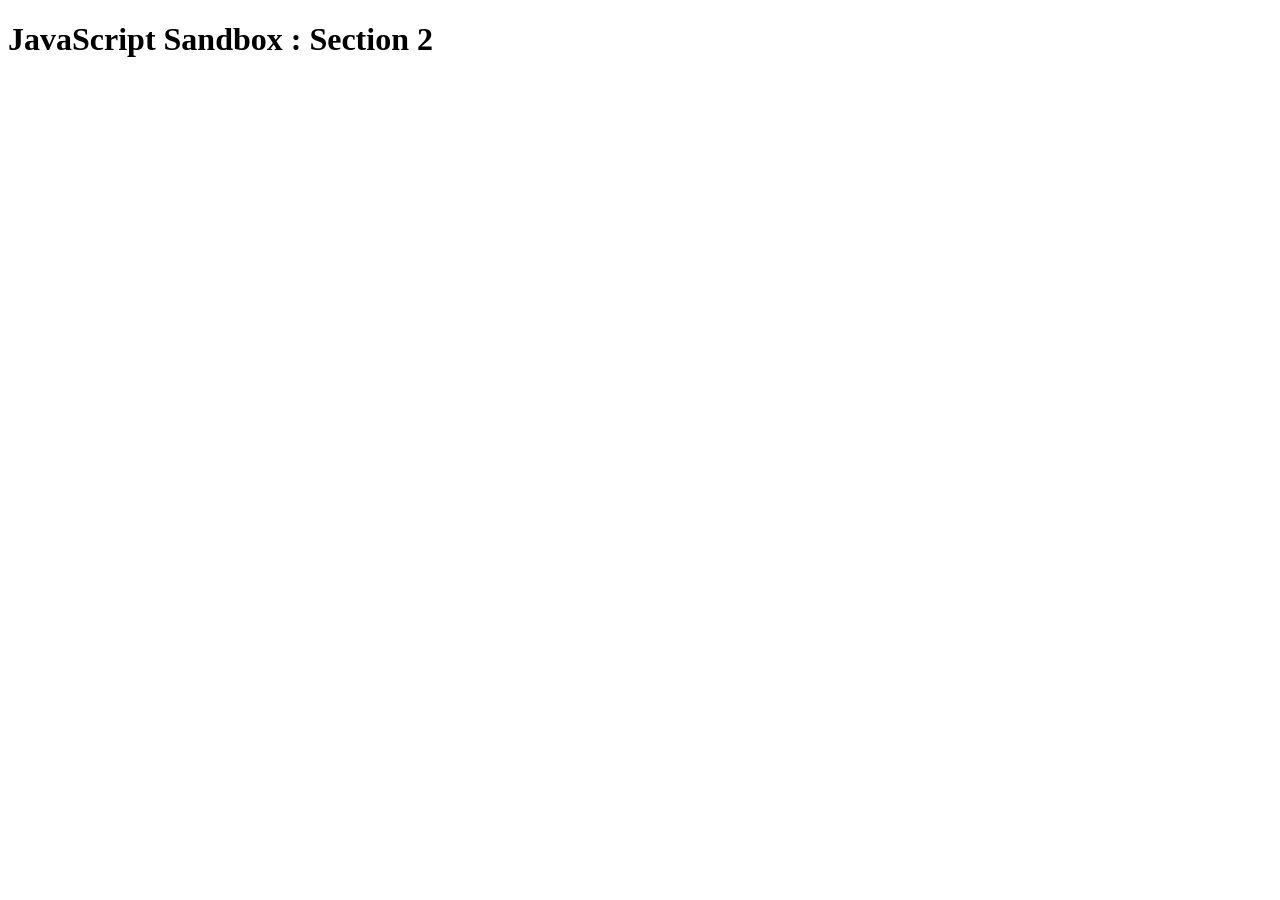
<file: JSBasics/index.html>
<!DOCTYPE html>
<html lang="en">
<head>
    <meta charset="UTF-8">
    <meta http-equiv="X-UA-Compatible" content="IE=edge">
    <meta name="viewport" content="width=device-width, initial-scale=1.0">
    <title>JavaScript Sandbox</title>
</head>
<body>
    <h1>JavaScript Sandbox : Section 2</h1>
    <!-- <script src="app.js"></script> -->
    <!-- <script src="datatypes.js"></script> -->
    <!-- <script src="typeConversion.js"></script> -->
    <!-- <script src="numbers_and_mathObjects.js"></script> -->
    <!-- <script src="strings.js"></script> -->
    <!-- <script src="template_Literals.js"></script> -->
    <!-- <script src="arrayMethods.js"></script> -->
    <!-- <script src="objectLiterals.js"></script> -->
    <!-- <script src="dates_times.js"></script> -->
    <!-- <script src="conditionals_operators.js"></script> -->
    <!-- <script src="switches.js"></script> -->
    <!-- <script src="functions.js"></script> -->
    <!-- <script src="loops.js"></script> -->
    <script src="windowObjects.js"></script>
</body>
</html>
</file>
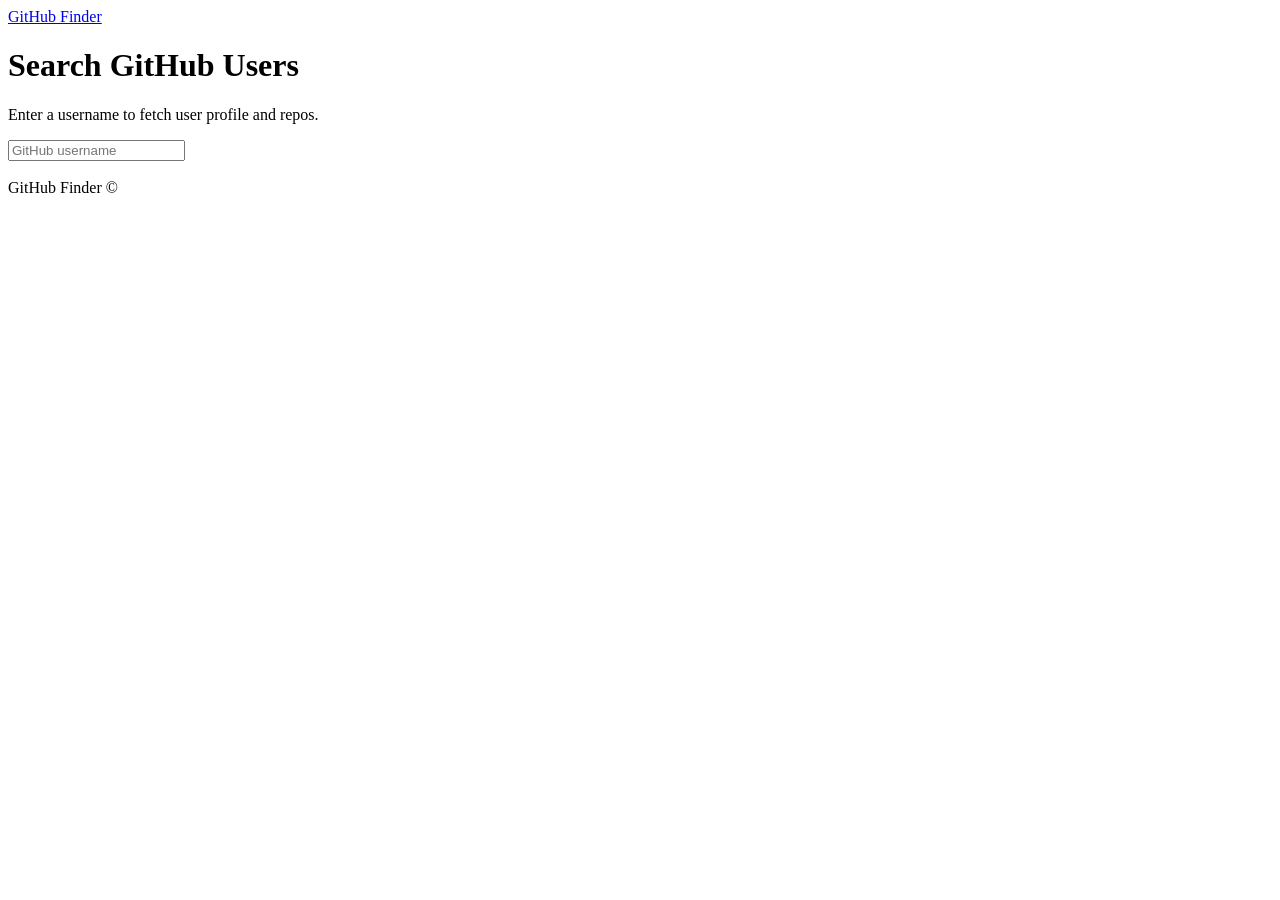
<file: Project-Github-User-Finder/index.html>
<!DOCTYPE html>
<html lang="en">
<head>
    <meta charset="UTF-8">
    <meta http-equiv="X-UA-Compatible" content="IE=edge">
    <meta name="viewport" content="width=device-width, initial-scale=1.0">
    <link rel="stylesheet" href="https://bootswatch.com/4/litera/bootstrap.min.css">    <title>Github User Finder</title>
</head>
<body>
    <nav class="navbar navbar-dark bg-primary mb-3">
        <div class="container">
            <a href="#" class="navbar-brand">GitHub Finder</a>
        </div>
    </nav>
    <div class="container searchContainer">
        <div class="search card card-body">
            <h1>Search GitHub Users</h1>
            <p class="lead">Enter a username to fetch user profile and repos.</p>
            <input type="text" id = "searchUser" class="form-control" placeholder="GitHub username">
        </div>
        <br>
        <div id="profile"></div>
    </div>

    <footer class="p-3 mt-5 text-center bg-light">GitHub Finder &copy;</footer>
    <script src="https://cdn.jsdelivr.net/npm/bootstrap@5.1.3/dist/js/bootstrap.bundle.min.js" integrity="sha384-ka7Sk0Gln4gmtz2MlQnikT1wXgYsOg+OMhuP+IlRH9sENBO0LRn5q+8nbTov4+1p" crossorigin="anonymous"></script>
    <script src="./github.js"></script>
    <script src="./ui.js"></script>
    <script src="app.js"></script>

</body>
</html>

<!-- Client ID -->
<!-- 352273adbb4731c546cb -->
<!-- changed: 214c15abfdd68bea0597 -->
<!-- Client secrets -->
<!-- 4884ccd09e550718218ef9c38d075d7be0aafa69 -->
<!-- changed : 71dd3853e51d4a530fe95b4053fe682a5296ee1f -->
</file>
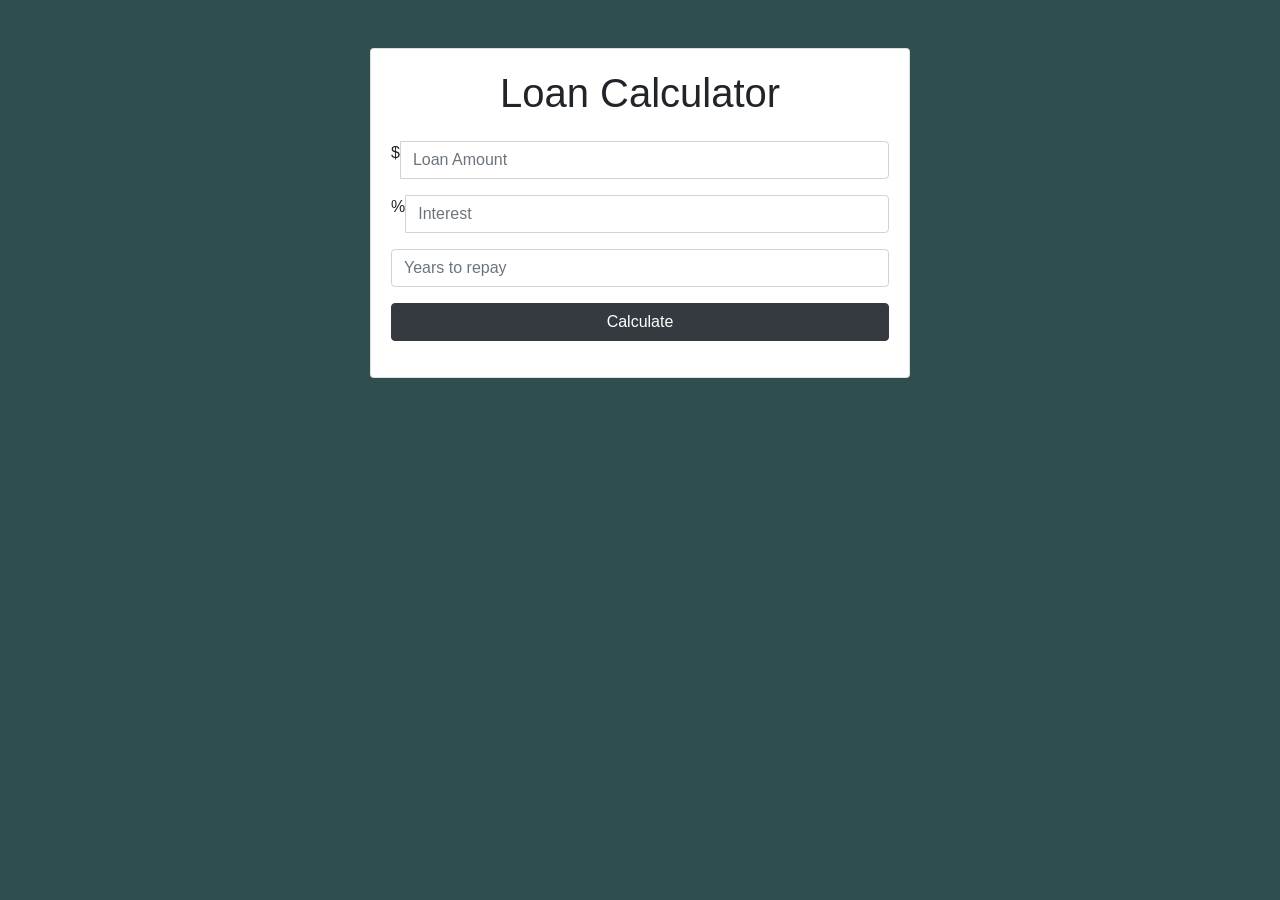
<file: Project-LoanCalculator/index.html>
<!Doctype html>
<html lang="en">
<head>
    <meta charset="utf-8">
    <meta name="viewport" content="width=device-width, initial-scale=1">
    <link rel="stylesheet" href="https://maxcdn.bootstrapcdn.com/bootstrap/4.0.0-beta.2/css/bootstrap.min.css" integrity="sha384-PsH8R72JQ3SOdhVi3uxftmaW6Vc51MKb0q5P2rRUpPvrszuE4W1povHYgTpBfshb" crossorigin="anonymous">
    <link rel="stylesheet" href="style.css">
    <title>Loan Calculator</title>
</head>
<body>
    <div class="container">
        <div class="row">
            <div class="col-md-6 mx-auto">
                <div class="card card-body text-center mt-5">
                    <h1 class="heading display-5 pb-3">Loan Calculator</h1>
                    <form id="loan-form">
                        <div class="form-group">
                            <div class="input-group">
                                <span class="input-group-addon">$</span>
                                <input type="number" class="form-control" id="amount" placeholder="Loan Amount">
                            </div>
                        </div>
                        <div class="form-group">
                            <div class="input-group">
                                <span class="input-group-addon">%</span>
                                <input type="number" class="form-control" id="interest" placeholder="Interest">
                            </div>
                        </div>
                        <div class="form-group">
                            <input type="number" class="form-control" id="years" placeholder="Years to repay">
                        </div>
                        <div class="form-group">
                            <input type="submit" value="Calculate" class="btn btn-dark btn-block">
                        </div>
                    </form>
                    <!-- Loader Here -->
                    <div id="loading">
                        <img src="./loading.gif" alt="">
                    </div>
                    <!-- Results -->
                    <div id="results" class="pt-4">
                        <h5>Results</h5>
                        <div class="form-group">
                            <div class="input-group">
                                <span class="input-group-addon">Monthly Payment</span>
                                <input type="number" class="form-control" id="monthly-payment" disabled>
                            </div>
                        </div>
                        <div class="form-group">
                            <div class="input-group">
                                <span class="input-group-addon">Total Payment</span>
                                <input type="number" class="form-control" id="total-payment" disabled>
                            </div>
                        </div>
                        <div class="form-group">
                            <div class="input-group">
                                <span class="input-group-addon">Total Interest</span>
                                <input type="number" class="form-control" id="total-interest" disabled>
                            </div>
                        </div>
                    </div>
                </div>
            </div>
        </div>
    </div>
    <script src="https://code.jquery.com/jquery-3.2.1.slim.min.js" integrity="sha384-KJ3o2DKtIkvYIK3UENzmM7KCkRr/rE9/Qpg6aAZGJwFDMVNA/GpGFF93hXpG5KkN" crossorigin="anonymous"></script>
    <script src="https://cdnjs.cloudflare.com/ajax/libs/popper.js/1.12.3/umd/popper.min.js" integrity="sha384-vFJXuSJphROIrBnz7yo7oB41mKfc8JzQZiCq4NCceLEaO4IHwicKwpJf9c9IpFgh" crossorigin="anonymous"></script>
    <script src="https://maxcdn.bootstrapcdn.com/bootstrap/4.0.0-beta.2/js/bootstrap.min.js" integrity="sha384-alpBpkh1PFOepccYVYDB4do5UnbKysX5WZXm3XxPqe5iKTfUKjNkCk9SaVuEZflJ" crossorigin="anonymous"></script>
    <script src="app.js"></script>
</body>
</html>
</file>
<file: Project-LoanCalculator/style.css>
body {
    background-color: darkslategray;
}

#loading , #results {
    display: none;
}
</file>
